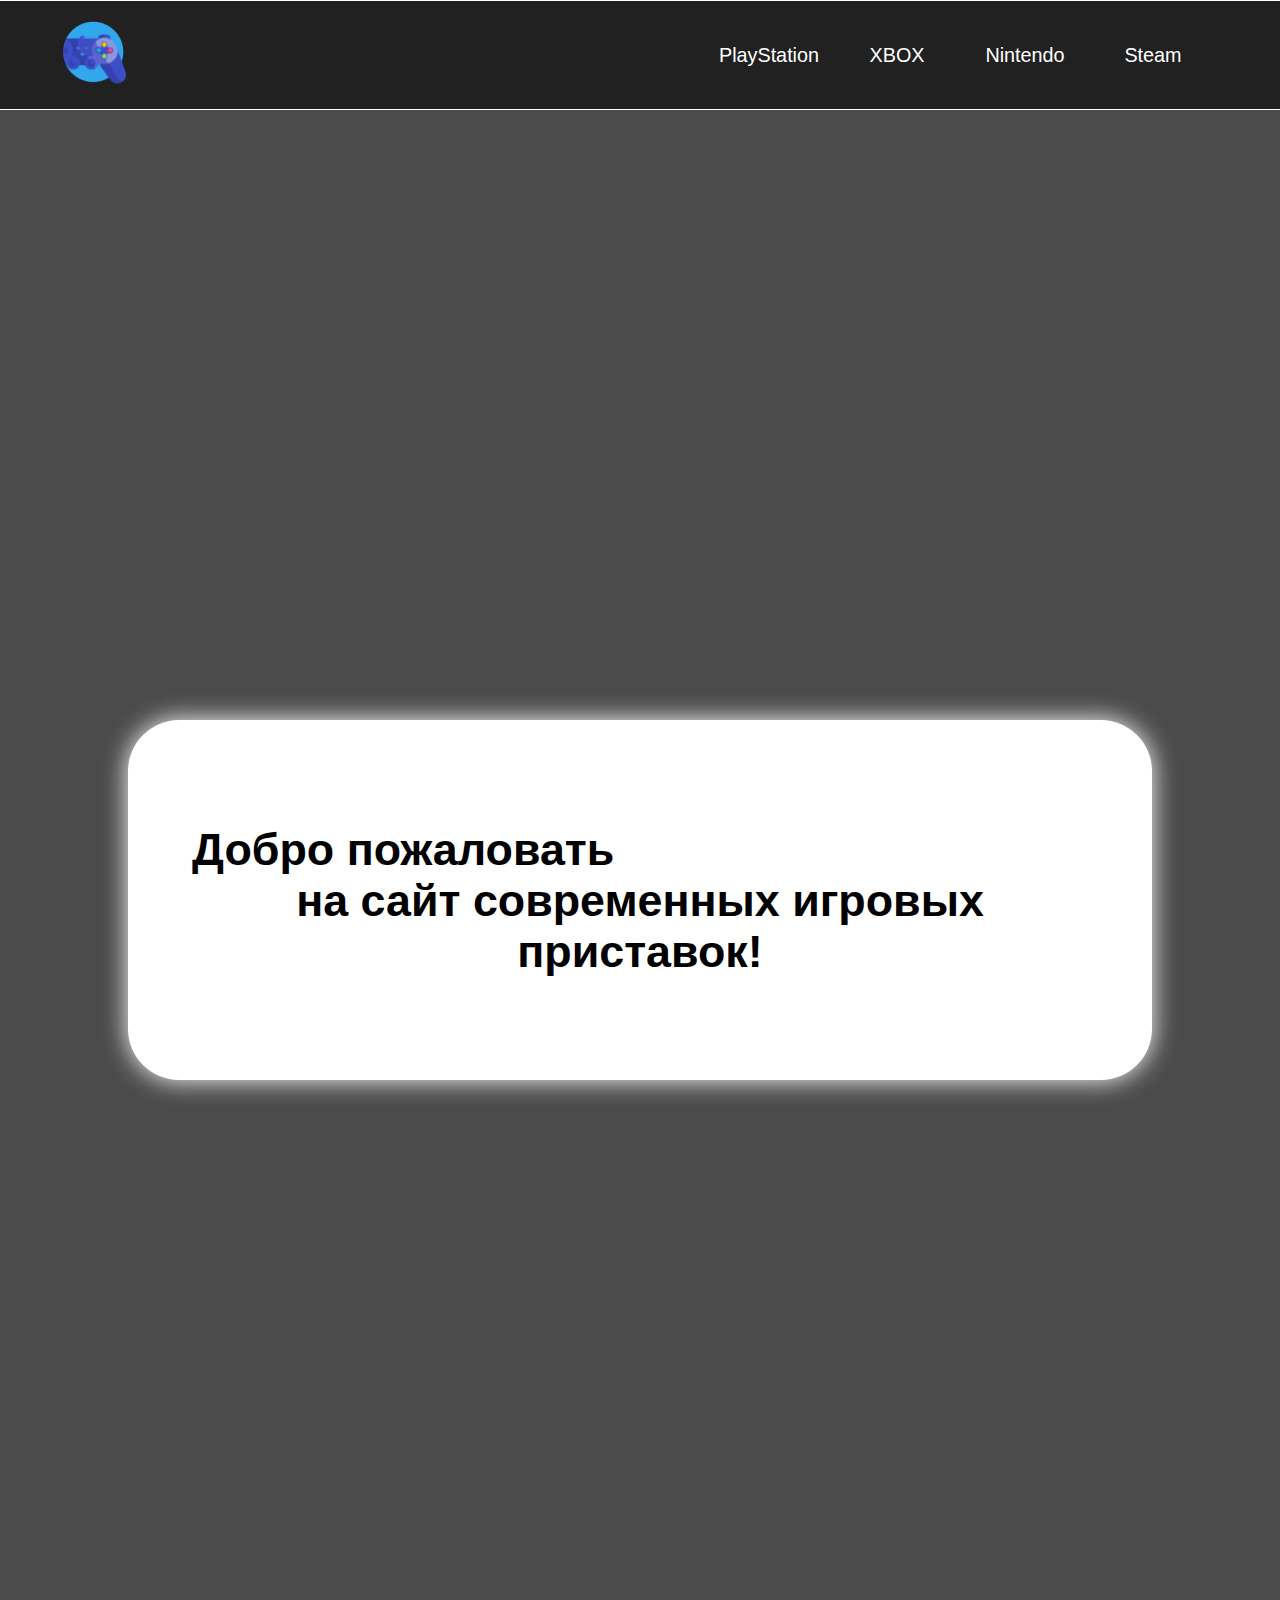
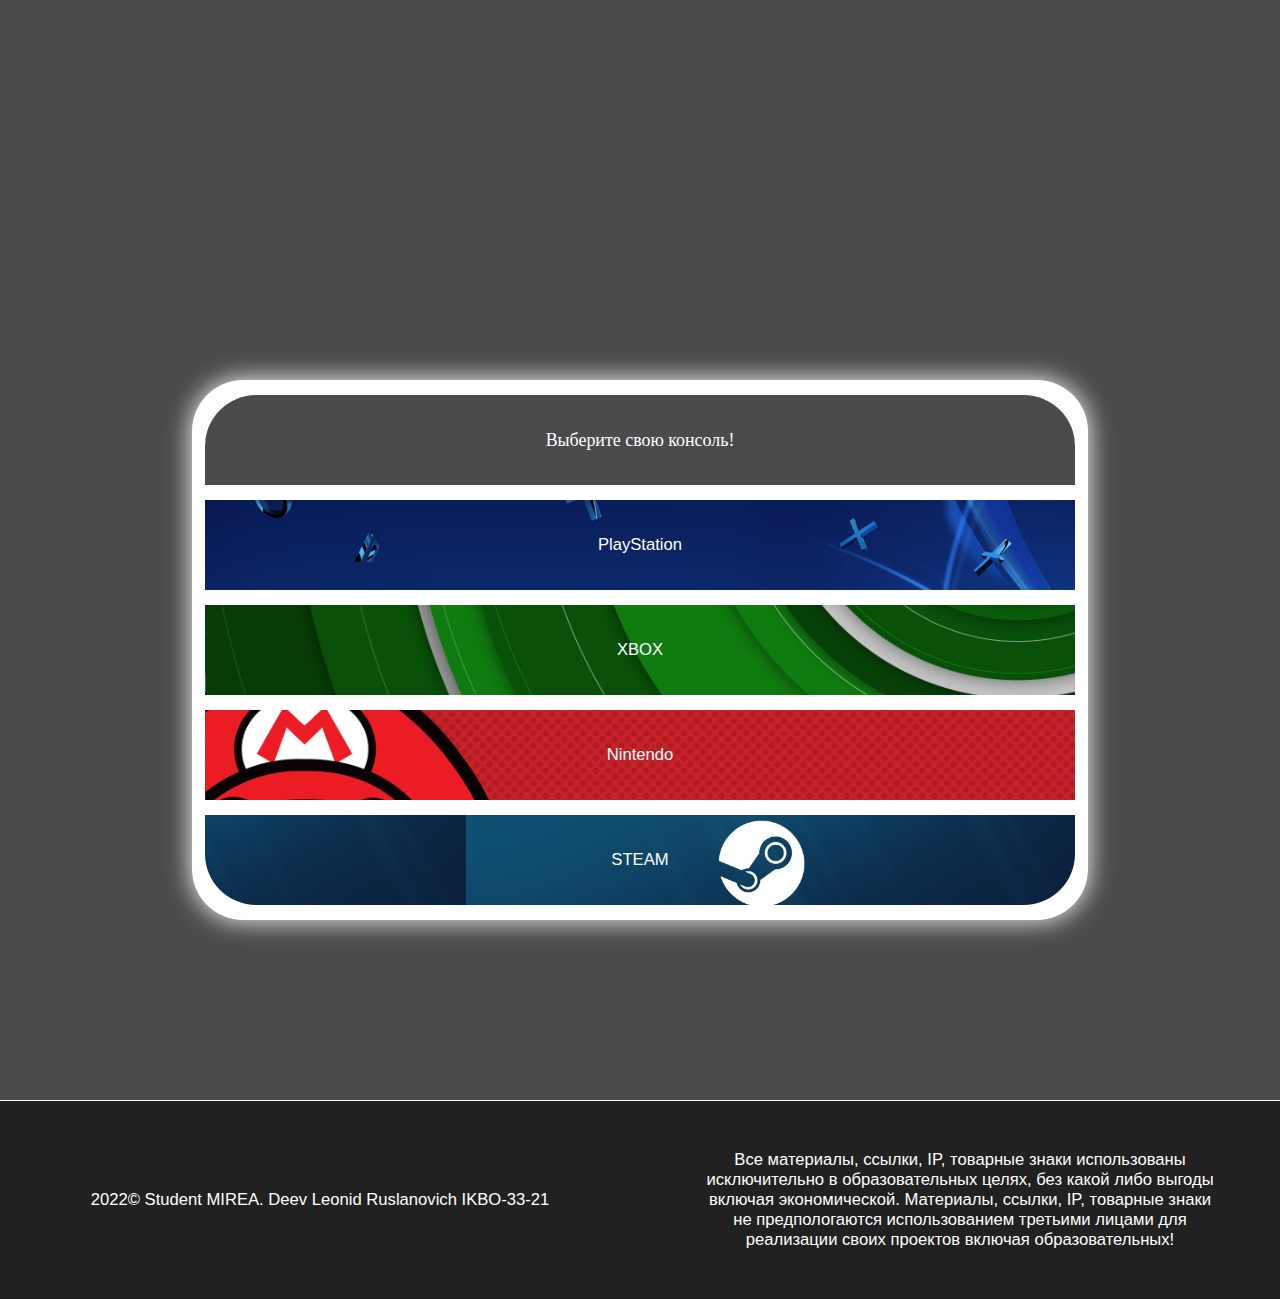
<file: index.html>
<!DOCTYPE html>
<html lang="en">
<head>
    <link rel="icon" href="picture/Base/favicon.png" type="image/x-icon">
    <meta charset="UTF-8">
    <meta http-equiv="X-UA-Compatible" content="IE=edge">
    <meta name="viewport" content="width=device-width, initial-scale=1.0">
    <title>Современные игровые приставки</title>
    <link rel="stylesheet" type="text/css" href="css/style.css">
    <link rel="stylesheet" type="text/css" href="css/styleIndex.css">
    <script language="JavaScript" type="text/javascript" src="js/scriptIndex.js" defer></script>

</head>
<body id="start">
    <header id="header">
        <a id="logo" href="#home"><img src="picture/Base/logo.png" alt="logo"></a>
        <nav>
            <a href="html/playstation.html" >PlayStation</a>
            <a href="html/xbox.html" >XBOX</a>
            <a href="html/nintendo.html" >Nintendo</a>
            <a href="html/steam.html" >Steam</a> 
        </nav>
    </header>
    <section id="home">
        <div>
            <h3>Добро пожаловать</h3>
            <h3>на сайт современных игровых приставок!</h3>
        </div>
    </section>
    <section id="section-1">
        <div id="divStart">
            <div id="StartD">Выберите свою консоль!</div>
            <a href="html/playstation.html" onmouseover="AddW()" onmouseout="DelW()"><div id="PSd">PlayStation</div></a>
            <a href="html/xbox.html" onmouseover="AddW()" onmouseout="DelW()"><div id="XBOXd">XBOX</div></a>
            <a href="html/nintendo.html" onmouseover="AddW()" onmouseout="DelW()"><div id="NinD">Nintendo</div></a>
            <a href="html/steam.html" onmouseover="AddW()" onmouseout="DelW()"><div id="SteamD">STEAM</div></a>
        </div>
    </section>
    <footer>
        <p>2022© Student MIREA. Deev Leonid Ruslanovich IKBO-33-21</p>
        <p>
            Все материалы, ссылки, IP, товарные знаки использованы исключительно
            в образовательных целях, без какой либо выгоды включая экономической.
            Материалы, ссылки, IP, товарные знаки не предпологаются использованием
            третьими лицами для реализации своих проектов включая образовательных!
        </p>
    </footer>
</body>
</file>
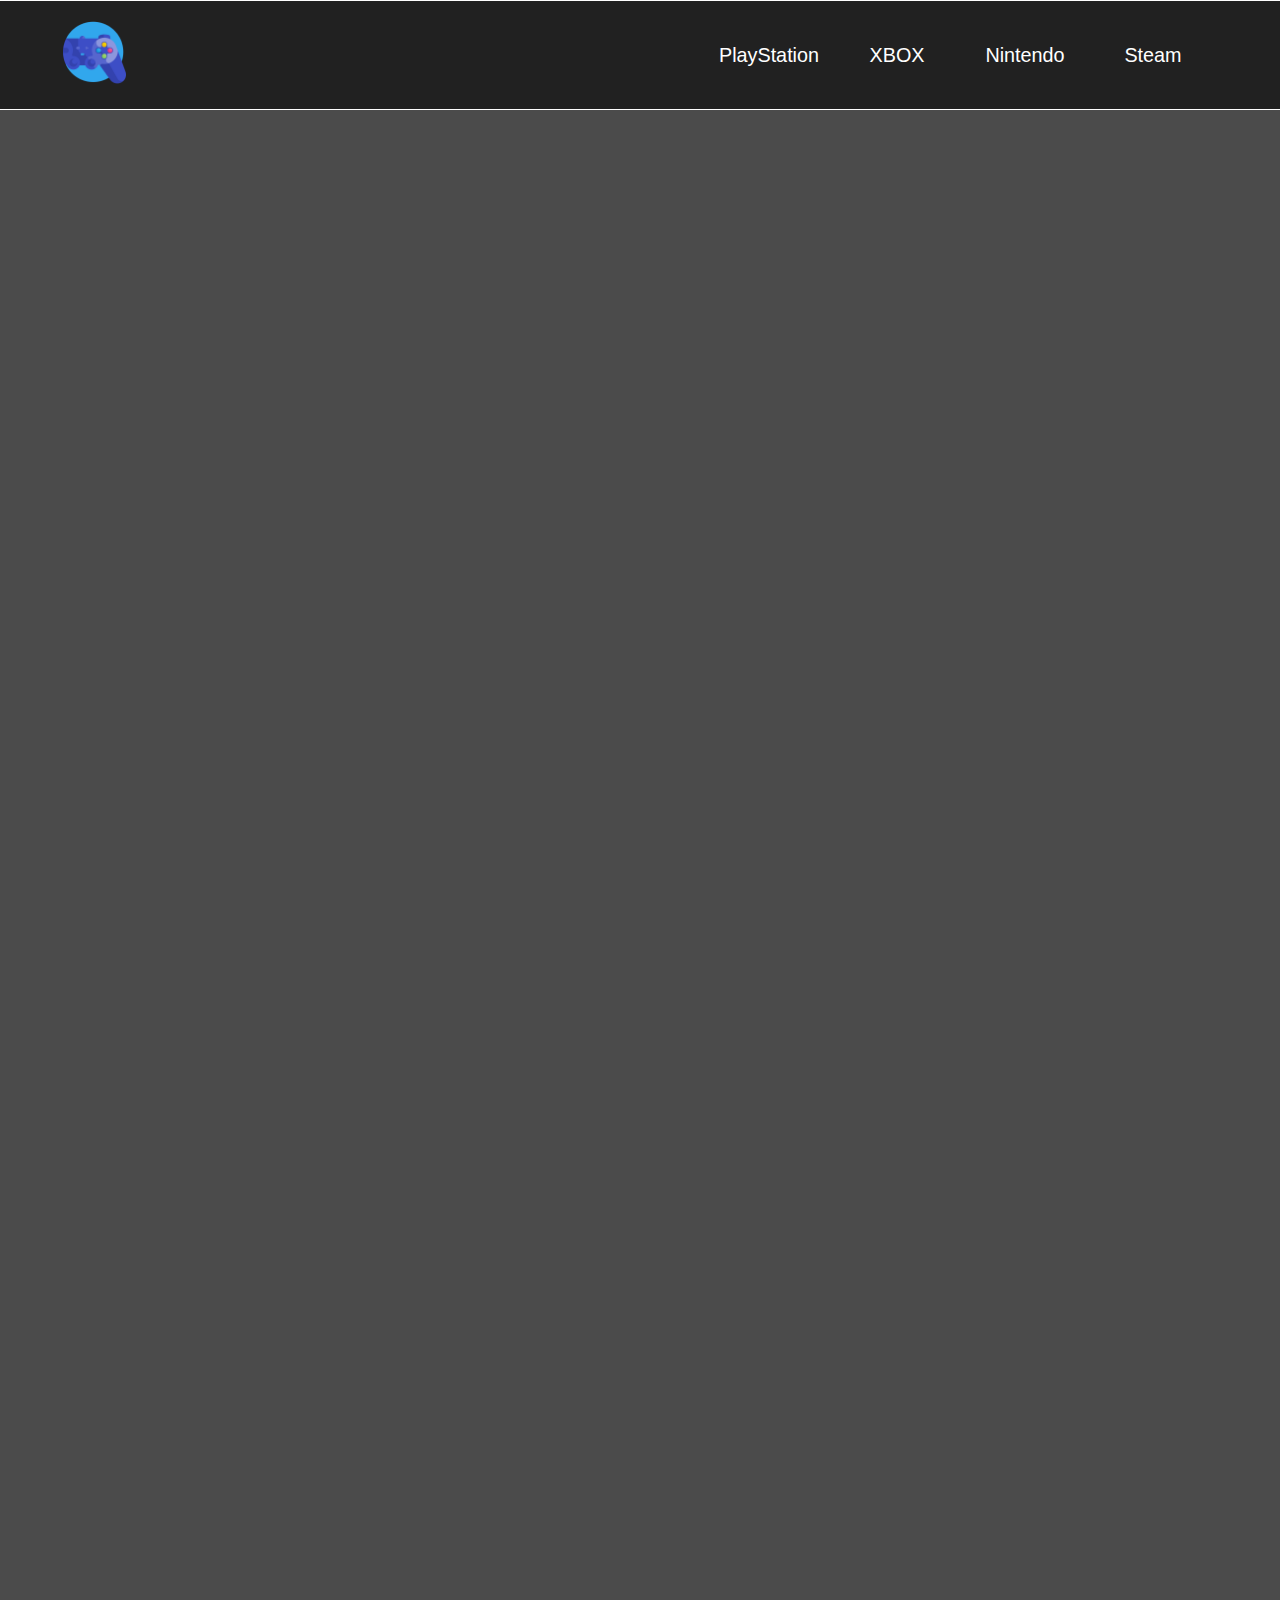
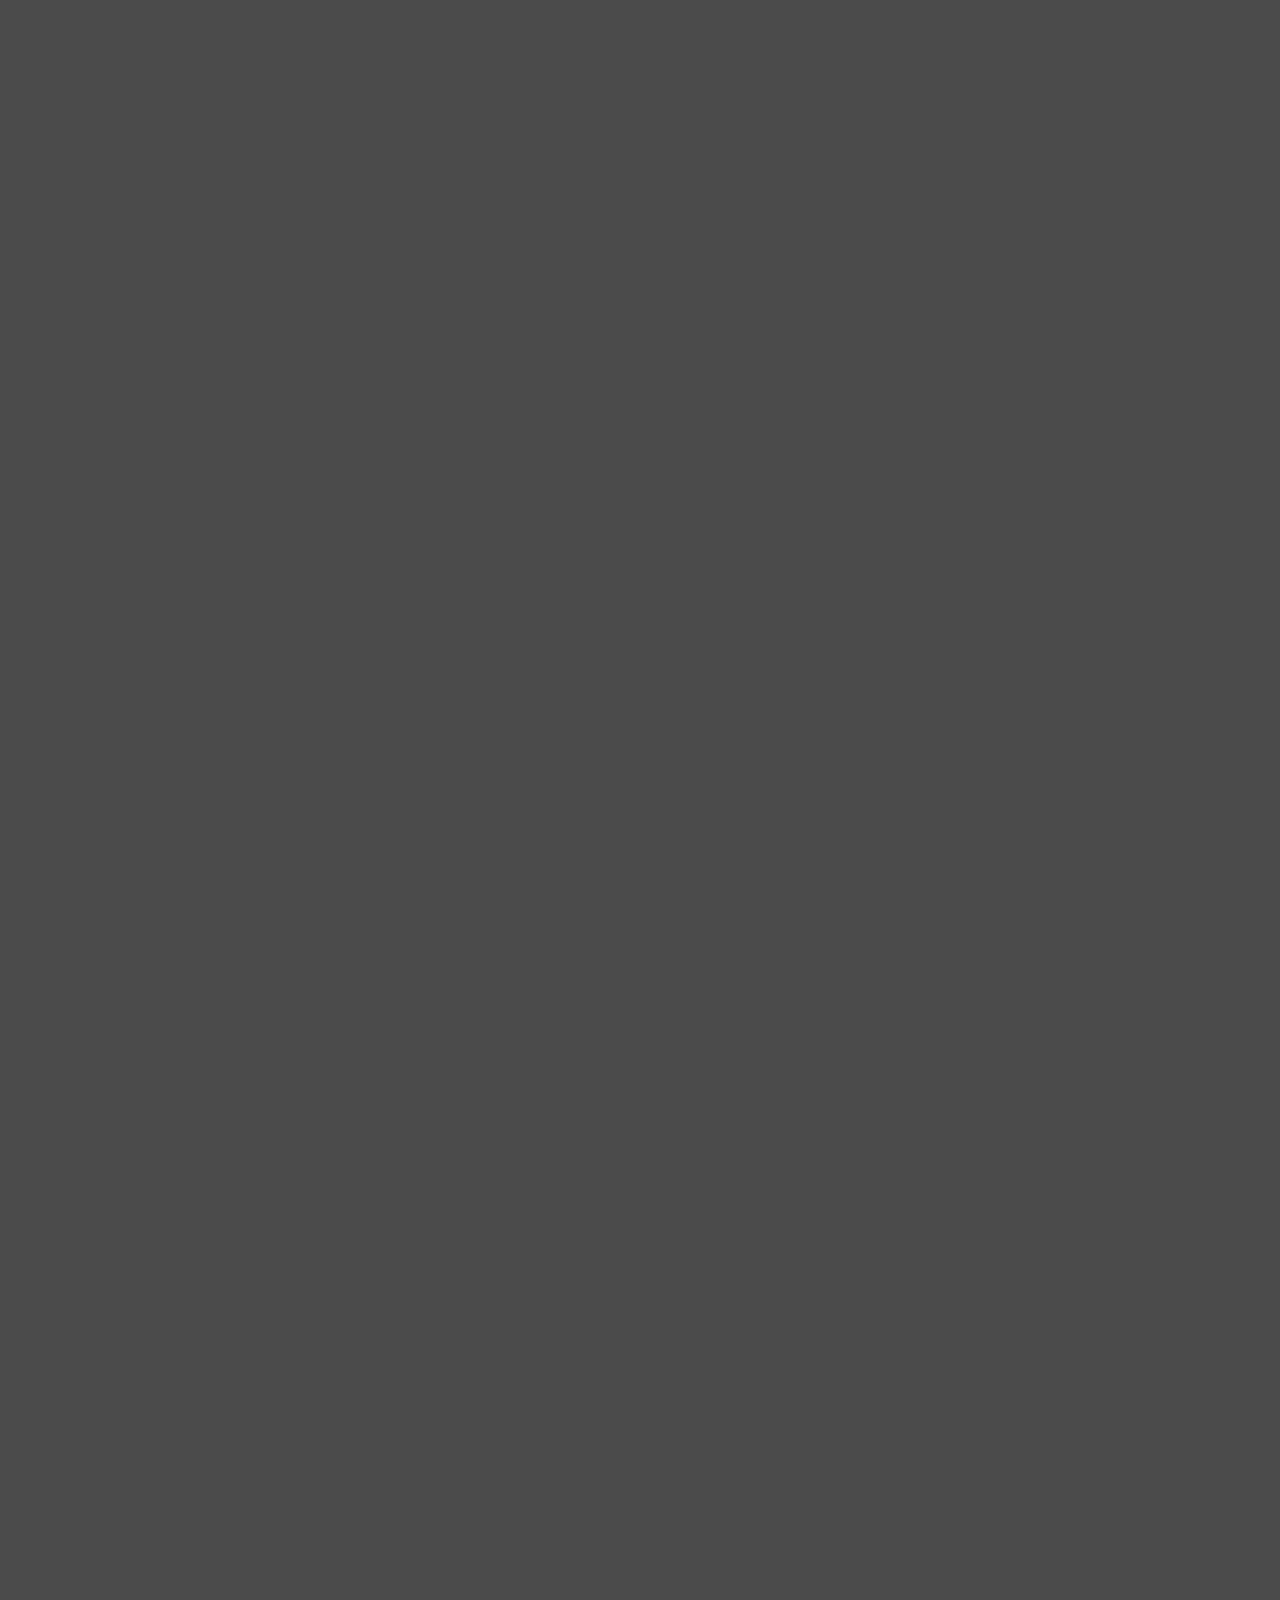
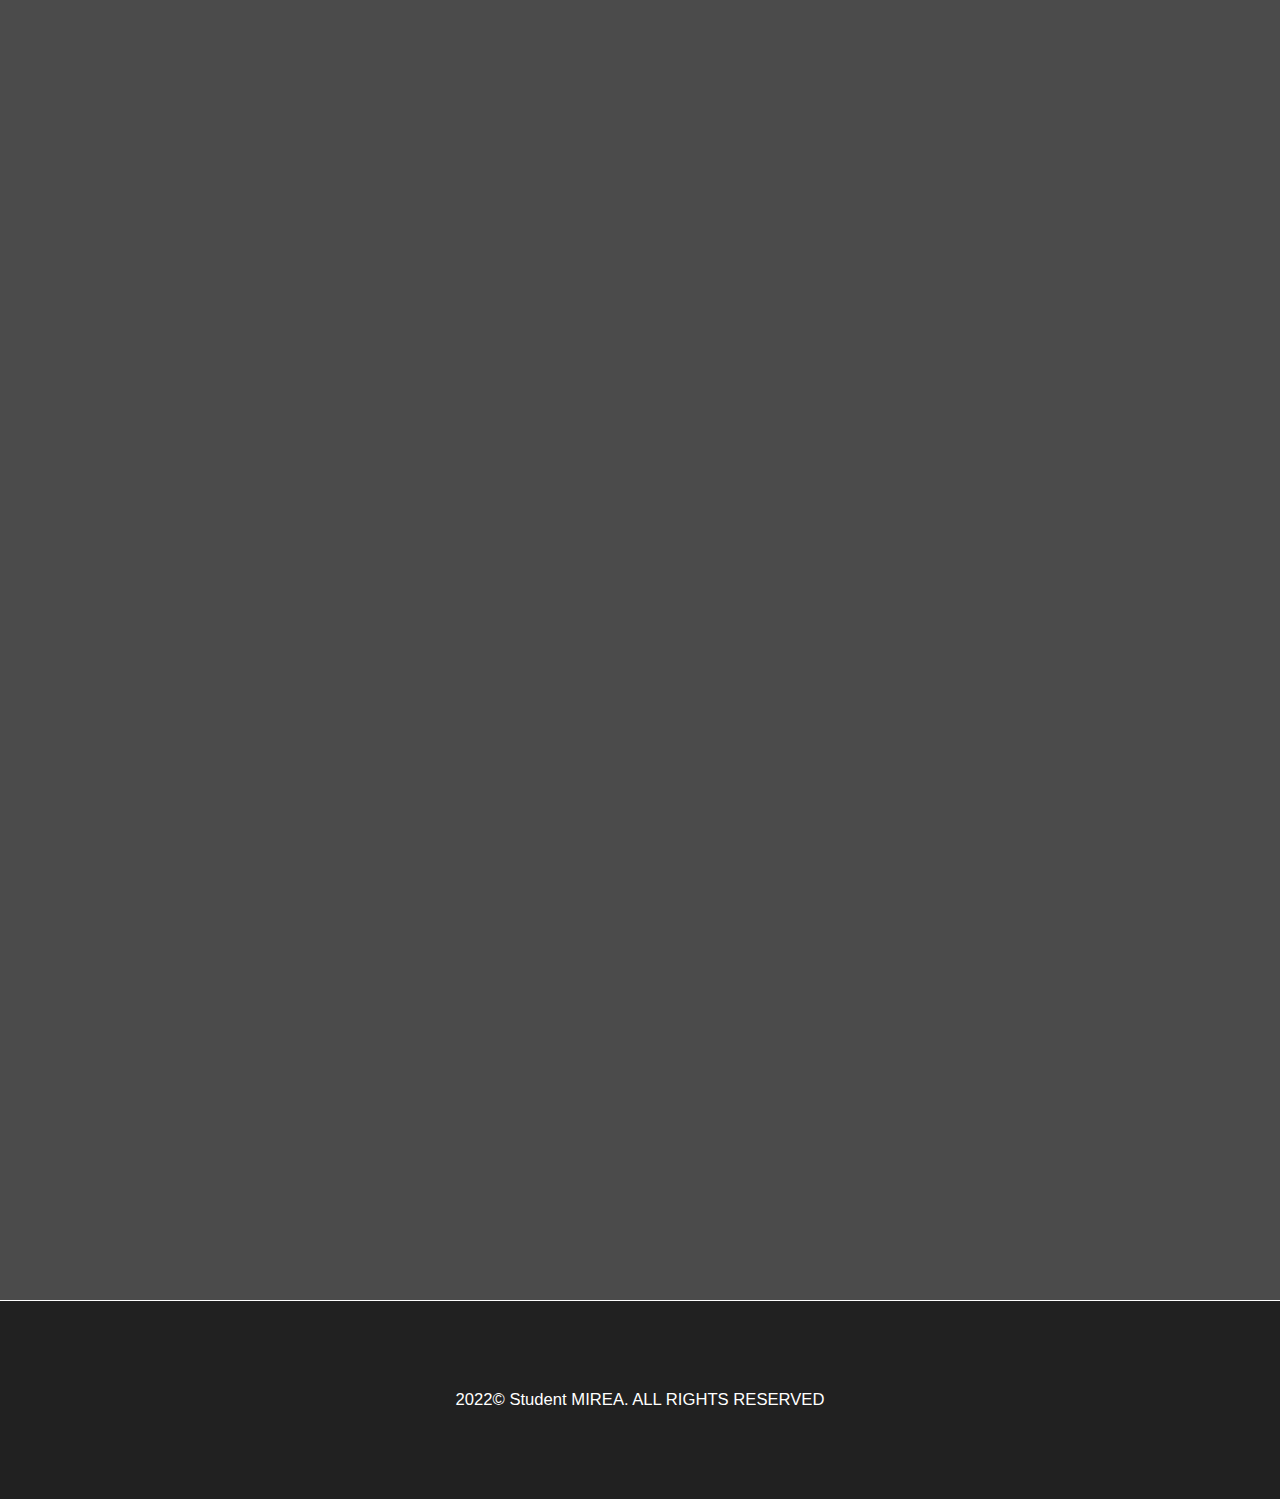
<file: start.html>
<!DOCTYPE html>
<html lang="en">
<head>
    <link rel="icon" href="picture/Base/favicon.png" type="image/x-icon">
    <meta charset="UTF-8">
    <meta http-equiv="X-UA-Compatible" content="IE=edge">
    <meta name="viewport" content="width=device-width, initial-scale=1.0">
    <title>Современные игровые приставки</title>
    <link rel="stylesheet" type="text/css" href="css/style.css">
</head>
<body id="start">
    <header>
        <a id="logo" href="#section-1"><img src="picture/Base/logo.png" alt="logo"></a>
        <nav>
            <a href="html/playstation.html" >PlayStation</a>
            <a href="html/xbox.html" >XBOX</a>
            <a href="html/nintendo.html" >Nintendo</a>
            <a href="html/steam.html" >Steam</a> 
        </nav>
    </header>
    <section id="home">
       
    </section>
    <section id="section-1">

    </section>
    <section id="section-2">

    </section>
    <section id="section-3">

    </section>
    <footer>
        <p>2022© Student MIREA. ALL RIGHTS RESERVED</p>
    </footer>
</body>
</file>
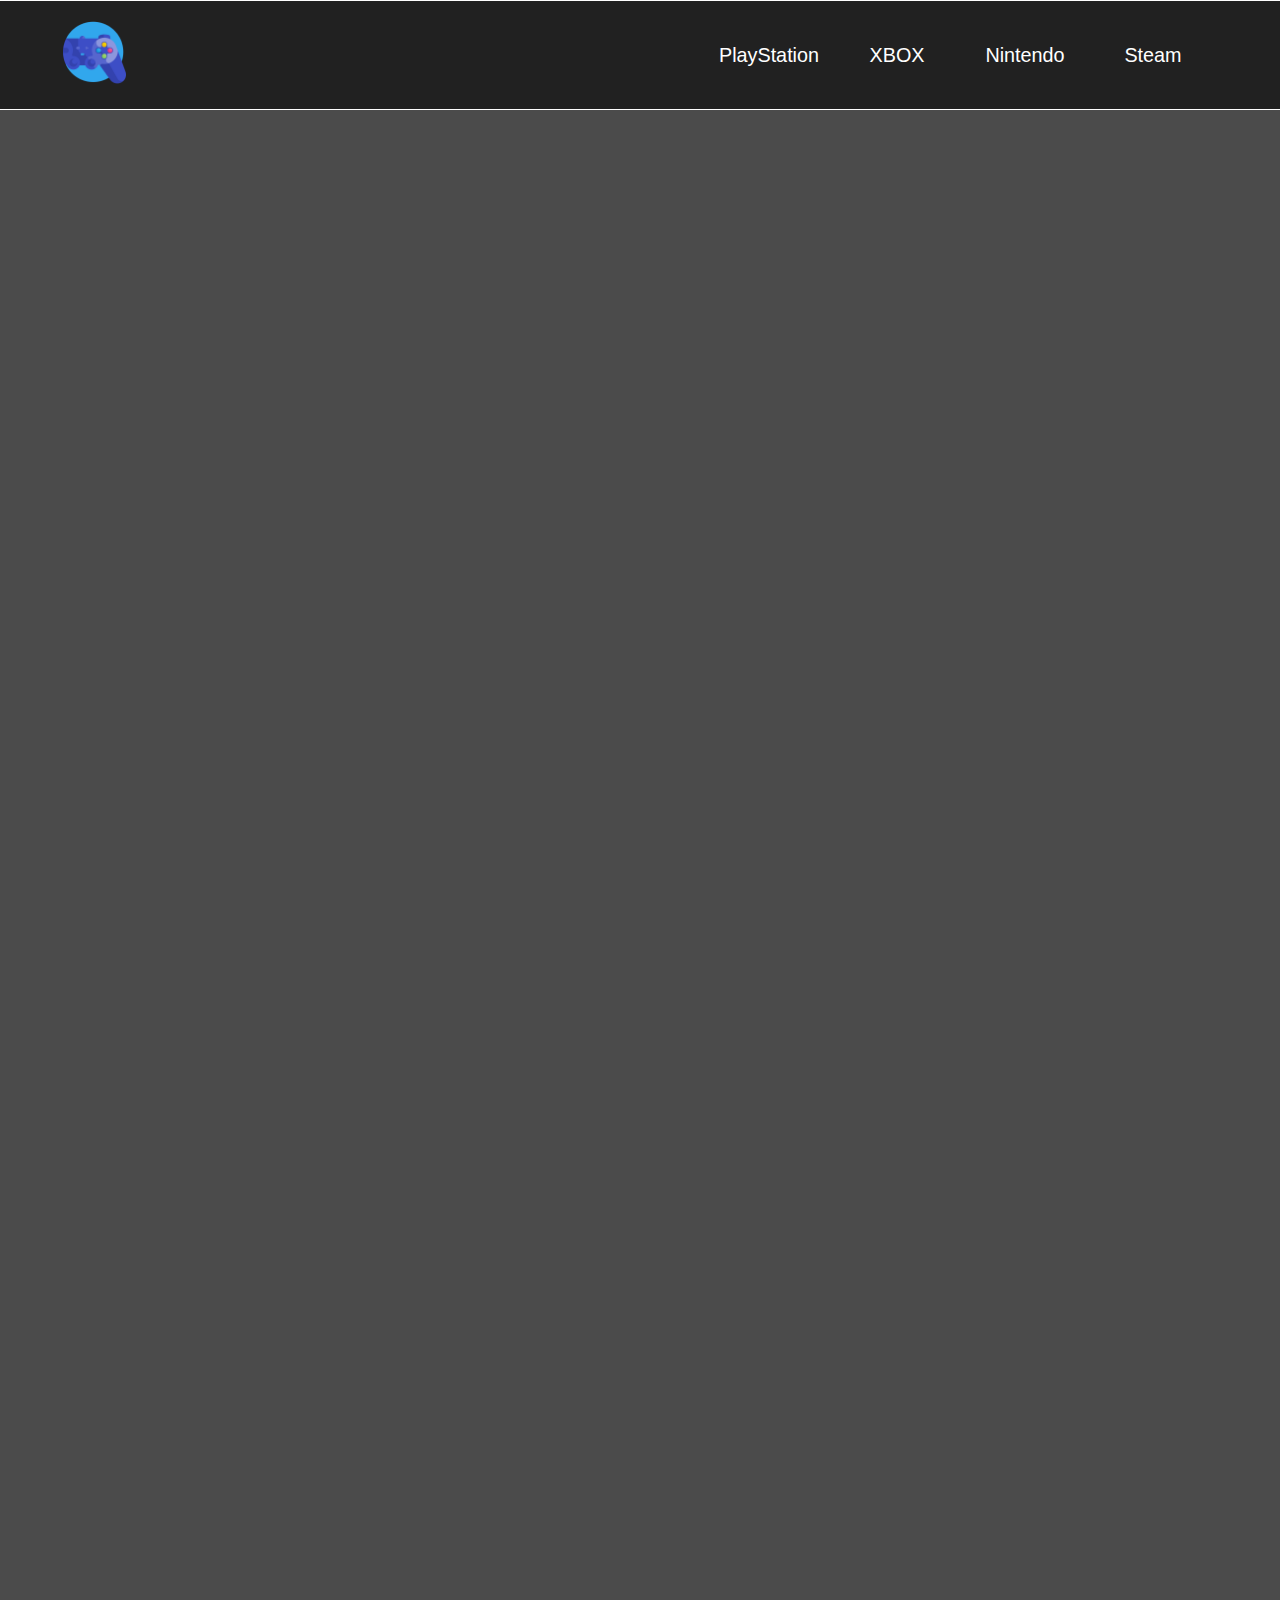
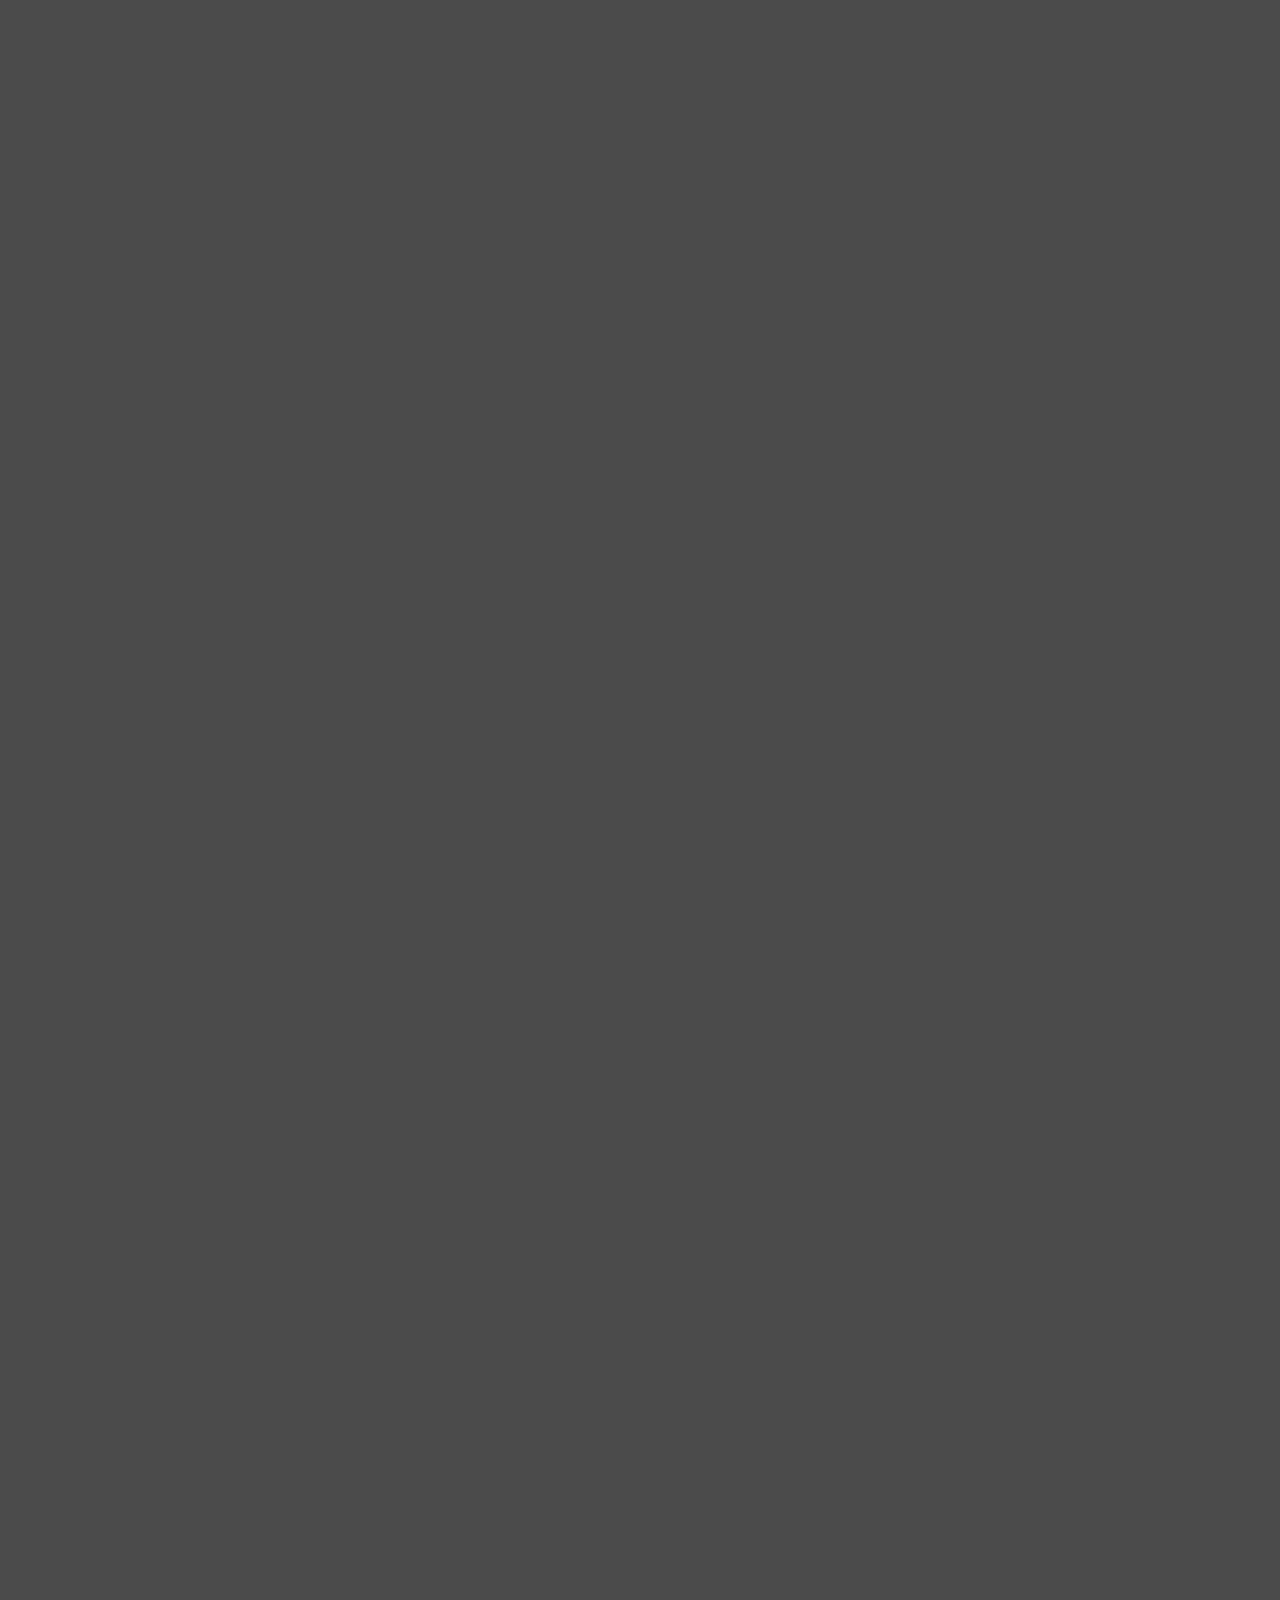
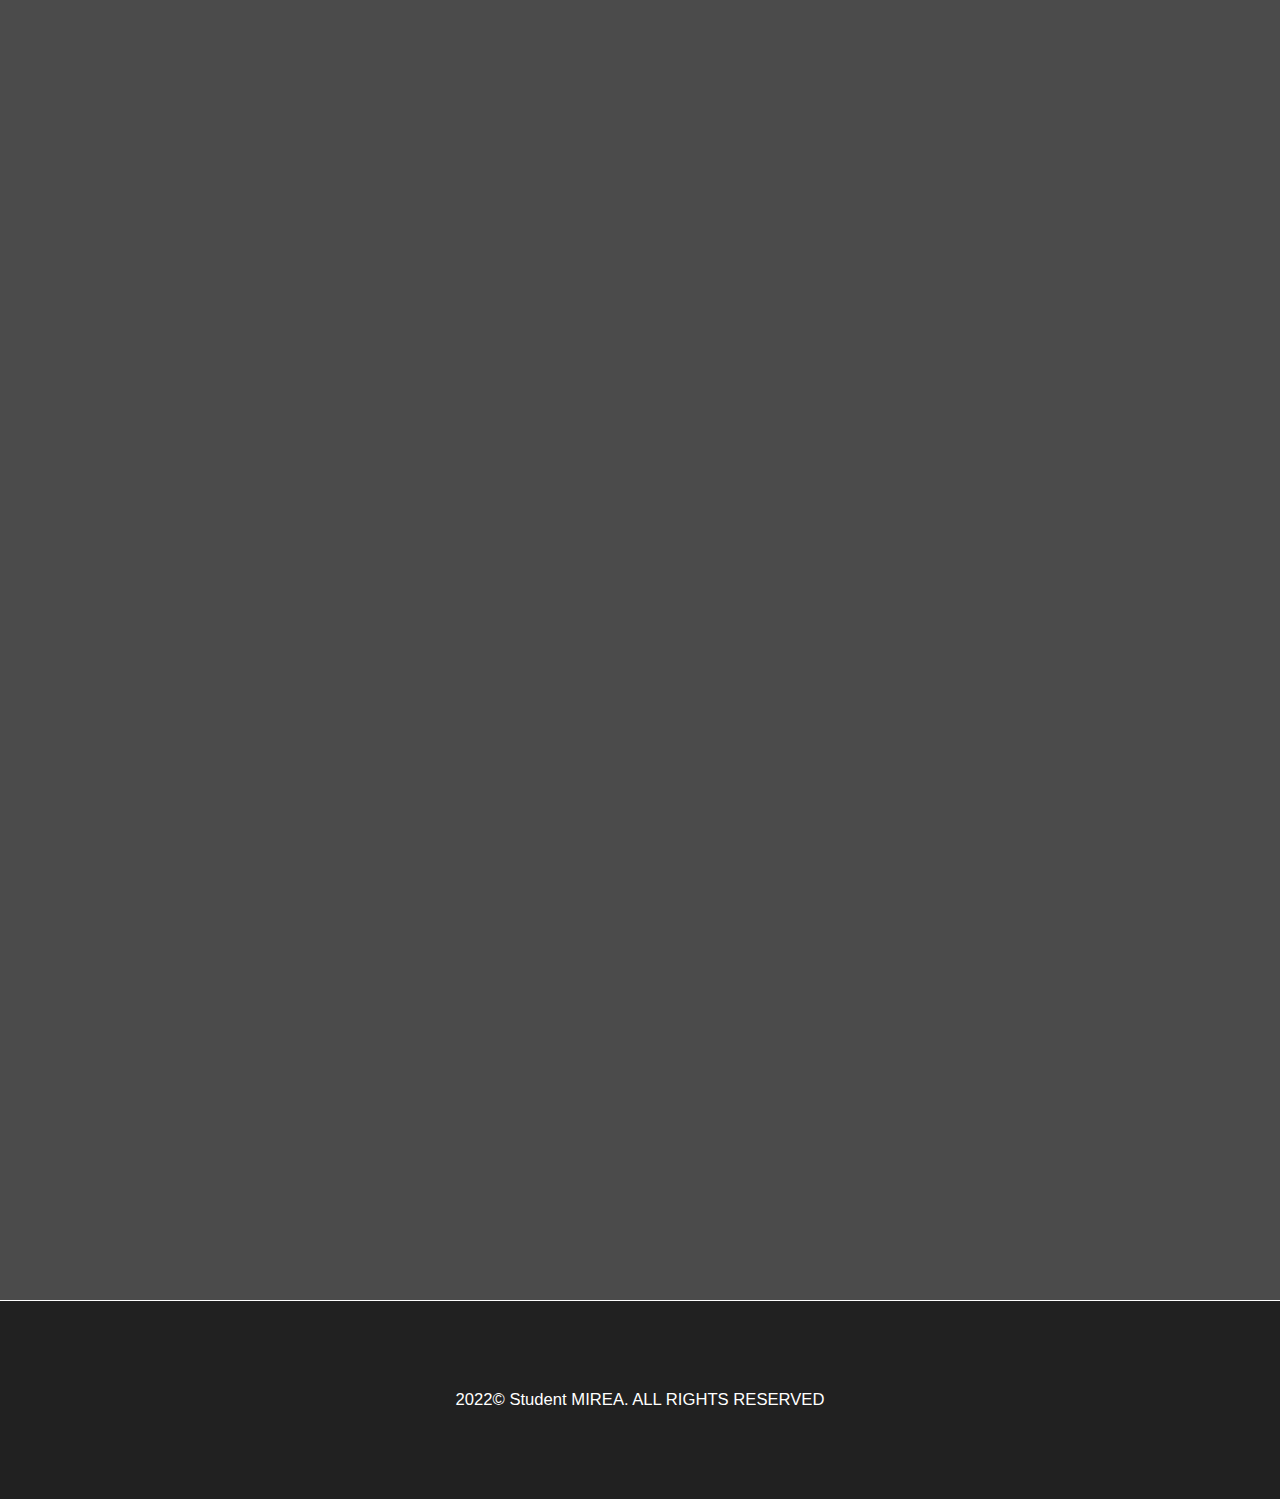
<file: html/start.html>
<!DOCTYPE html>
<html lang="en">
<head>
    <link rel="icon" href="favicon.png" type="image/x-icon">
    <meta charset="UTF-8">
    <meta http-equiv="X-UA-Compatible" content="IE=edge">
    <meta name="viewport" content="width=device-width, initial-scale=1.0">
    <title>Современные игровые приставки</title>
    <link rel="stylesheet" type="text/css" href="../css/style.css">
</head>
<body id="start">
    <header>
        <a id="logo" href="#section-1"><img src="../picture/Base/logo.png" alt="logo"></a>
        <nav>
            <a href="playstation.html" >PlayStation</a>
            <a href="xbox.html" >XBOX</a>
            <a href="nintendo.html" >Nintendo</a>
            <a href="steam.html" >Steam</a> 
        </nav>
    </header>
    <section id="home">
       
    </section>
    <section id="section-1">

    </section>
    <section id="section-2">

    </section>
    <section id="section-3">

    </section>
    <footer>
        <p>2022© Student MIREA. ALL RIGHTS RESERVED</p>
    </footer>
</body>
</file>
<file: css/style.css>
*
{
    padding: 0; 
    margin: 0;
}

body
{
    display: flex;
    flex-direction: column;
    align-items: center;
    background-size: cover;
    background-attachment: fixed;
    background-position: right;
    min-width: 320px;
}

body > *
{
    min-width: 320px;
}

#start
{
    background: rgb(75, 75, 75);
}

#PlayStation
{
    background-color: rgb(0, 55, 145);
}

#XBOX
{
    background-color: rgb(16, 124, 16);
}

#Nintendo
{
    background-color: rgb(230, 0, 18);
}

#Steam
{
    background-color: rgb(0, 0, 0);
}

::-webkit-scrollbar 
{
    width: 1.5vmin;
    background-image: linear-gradient(45deg,red,blue,yellow,green);
    background-size: auto 300%;
    background-position: top;
    border: 0.2vmin solid black;
}

::-webkit-scrollbar:hover
{
    transition: 2s;
    background-position: bottom;
}


::-webkit-scrollbar-thumb
{
    background: rgba(255, 255, 255,1);
    border: 0.25vmin solid black;
}

::-webkit-scrollbar-thumb:hover
{
    background: rgba(255, 255, 255,0.5);
}

html
{
    width: 100%;
    height: 100%;
    scroll-behavior: smooth;
}

:root
{
    font-size: 1.4vmax;
}


a, p, h6, h5, h4, h3, h2, h1
{
    font-family:'Franklin Gothic Medium', 'Arial Narrow', Arial, sans-serif;
}

a, p
{
    font-size: 1.3vmax;
}

h6
{
    font-size: 2vmax;
}

h5
{
    font-size: 2.5vmax;
}

h4
{
    font-size: 3vmax;
}

h3
{
    font-size: 3.5vmax;
}

h2
{
    font-size: 4vmax;
}

h1
{
    font-size: 4.5vmax;
}

@media (orientation: landscape) and (max-height: 425px)
{
    a, p
    {
        font-size: 1.1vmax;
    }

    h6
    {
        font-size: 1.5vmax;
    }

    h5
    {
        font-size: 2vmax;
    }

    h4
    {
        font-size: 2.5vmax;
    }

    h3
    {
        font-size: 3vmax;
    }

    h2
    {
        font-size: 3.5vmax;
    }

    h1
    {
        font-size: 4vmax;
    }
}

header
{
    width: 100%;
    height: 12vh;
    background-color: rgb(33, 33, 33);
    position: fixed;
    top: 0;
    display: flex;
    flex-direction: row;
    justify-content:space-between;
    align-items: center;
    flex-wrap: wrap;
    z-index: 10;
    border-bottom: 0.2vmin solid white;
    border-top: 0.2vmin solid white;
    transition: transform 0.4s;
}

header img
{
    height: 7vh;
    width: 7vh;
    margin-left: 7vh;
    margin-right: 7vh;
    transition: 1s transform;
    animation: logo 2s;
    animation-iteration-count: 1;
}

nav > a
{
    display: flex;
    justify-content: center;
    align-items: center;
    border-radius: 1vmin;
    width: 12vh;
    height: 6vh;
    margin-left: 1vh;
    margin-right: 1vh;
    border: 0.2vmin solid rgb(33, 33, 33);
    transition: border 1s,background-color 1s;
    color: white;
    text-decoration: none;
}

header a, header p
{
    font-size: 2.2vh;
}

footer
{
    width: 100%;
    height:22vh;
    background-color: rgb(33, 33, 33);
    display: flex;
    flex-direction: row;
    justify-content: space-evenly;
    align-items: center;
    color: white;
    border-top: 0.2vmin solid white;
    border-bottom: 0.2vmin solid white;
}

@media (orientation: landscape) and (max-height: 425px)
{
    footer
    {
        height: 30vh;
    }
}

footer > p
{
    width: 40vw;
    height: 12vh;
    margin: 5vw;
    display: flex;
    justify-content: center;
    align-items: center;
    text-align: center;
}

nav
{
    margin-right: 7vh;
    display: flex;
    flex-direction: row;
    flex-wrap: wrap;
}

@media (orientation: portrait)
{
    header
    {
        height: 18vh;
    }

    nav
    {
        margin-right: 0vh;
        width: 30vh;
        height: 18vh;
        align-items: center;
    }
}

@media (orientation: portrait) and (max-width: 729px)
{
    header
    {
        height: 14vh;
    }

    nav
    {
        margin-right: 0vh;
        width: 25vh;
        height: 12vh;
        align-items: center;
    }

    nav > a
    {
        height: 4vh;
        width: 10vh;
        font-size: 1.6vh;
    }

    header img
    {
        height: 4vh;
        width: 4vh;
        margin-left: 3vh;
        margin-right: 3vh;
    }

    footer
    {
        height: 28vh;
    }
    
}

@keyframes logo
{
    from
    {
        transform: translateX(-20vmin);
    }
    to
    {
        transform: translateX(0vmin);
    }
}

header img:hover
{
    transform: scale(1.3,1.3);
}

nav > a:hover
{
    border: 0.2vmin solid white;
}

nav > a[href="playstation.html"]:hover,nav > a[href="html/playstation.html"]:hover
{
    background-color: rgb(0, 55, 145);
}

nav > a[href="xbox.html"]:hover,nav > a[href="html/xbox.html"]:hover
{
    background-color: rgb(16, 124, 16);
}

nav > a[href="nintendo.html"]:hover,nav > a[href="html/nintendo.html"]:hover
{
    background-color: rgb(230, 0, 18);
}

nav > a[href="steam.html"]:hover,nav > a[href="html/steam.html"]:hover
{
    background-color: rgb(0, 0, 0);
}

nav > a[href="start.html"]:hover,nav > a[href="html/start.html"]:hover
{
    background-color: rgb(75, 75, 75);
}

section
{
    width: 100%;
    height: 100vh;
    display: flex;
    justify-content: center;
    align-items: center;
    flex-direction: column;
    flex-wrap: wrap;
}

a
{
    text-decoration: none;
}

/* home */

#home
{
    height: 200vh;
    display: flex;
    flex-direction: column;
    justify-content: space-evenly;
    align-items: center;
}

#home > #hello
{
    width: 100%;
    animation: opacity 3s 1;
}

@keyframes opacity
{
    from
    {
        opacity: 0;
    }
    to
    {
        opacity: 1;
    }
}

#home > div
{
    width: 100vmin;
    height: 70vmin;
    display: flex;
    flex-direction: column;
    justify-content: center;
    align-items: center;
}

#home #NameCorporation, #home h3
{
    text-align: center;
}

#home img
{
    width: 100vmin;
    height: 50vmin;
    animation: none;
}

#FirstConsoleImg
{
    transition: 2s;
}

@keyframes FirstConsoleImg
{
    from
    {
        transform: translateY(25vmin);
        opacity: 0;
    }
    to
    {
        transform: translateY(0vmin);
        opacity: 1;
    }
}

/* Section-StartBlockConsole */

#Section-StartBlockConsole
{
    height: 200vh;
    display: flex;
    justify-content: center;
    align-items: center;
    flex-direction: column;
    overflow: hidden;
}

.LeftSide, .RightSide
{
    height: 100vh;
    display: flex;
    flex-direction: row;
    align-items: center;
}

.LeftSide
{
    justify-content: flex-start;
}

.RightSide
{
    justify-content: flex-end;
}

.StartBlockConsole
{
    background-color: white;
    border-radius: 2vmax;
    width: 67vw;
    height: 62vh;
    padding: 1vw 1vh;
    margin: 5vw 5vh;
    display: flex;
    flex-direction: row;
    justify-content: space-around;
    align-items: center;
    box-shadow: 0 0 1vmax 1vmax rgba(255, 255, 255,0.5);
}

.StartBlockConsole > img
{
    width: 30vmax;
    height: 30vmax;
}

#leftText
{
    width: 35vmax;
    height: 30vmax;
    color: black;
    display: flex;
    flex-direction: column;
    justify-content: center;
    align-items: flex-start;
    margin-right: 1vw;
}

#leftText > p
{
    text-align: left;
}

#rightText
{
    width: 35vmax;
    height: 30vmax;
    color: black;
    display: flex;
    flex-direction: column;
    justify-content: center;
    align-items: flex-end;
    margin-left: 1vw;
}

#rightText > p
{
    text-align: right;
}

@media (orientation: landscape) and (max-height: 425px)
{
    .StartBlockConsole > img
    {
        width: 23vmax;
        height: 23vmax;
    }
}

@keyframes AnimationLeftBlock
{
    from
    {
        transform: translateX(-100vw);
        opacity: 0;
    }
    to
    {
        transform: translateX(0vw);
        opacity: 1;
    }
}

@keyframes AnimationRightBlock
{
    from
    {
        transform: translateX(100vw);
        opacity: 0;
    }
    to
    {
        transform: translateX(0vw);
        opacity: 1;
    }
}
</file>
<file: css/styleIndex.css>
#start > #home > div
{
    width: 70vw;
    height: 30vh;
    background-color: white;
    border-radius: 4vw;
    display: flex;
    flex-direction: column;
    justify-content: center;
    align-items: flex-start;
    padding: 5vh 5vw;
    box-shadow: 0 0 2vw rgb(255,255,255);
    animation: start 2s 1;
}

#start > #home > div *
{
    color: black;
}

@keyframes start
{
    from
    {
        opacity: 0;
    }
    to
    {
        opacity: 1;
    }
}

#section-1 > div
{
    height: 60vh;
    width: 70vw;
    display: flex;
    flex-direction: column;
    justify-content: space-evenly;
    align-items: center;
    background-color: white;
    border-radius: 4vw;
    box-shadow: 0 0 2vw rgb(255,255,255);
}

#section-1 > div div
{
    width: 68vw;
    height: 10vh;
    display: flex;
    justify-content: center;
    align-items: center;
    transition: 1s;
}

#StartD
{
    background-color: rgb(75,75,75);
    border-radius: 4vw 4vw 0 0;
    color: white;
}

#PSd
{
    background-image: url("../picture/PS/f0e0852959-2_2780x1200.jpg");
    background-size: cover;
    background-position: right;
    color: white;
}

#XBOXd
{
    background-image: url("../picture/XBOX/1612712988_75-p-bit-na-zelenom-fone-97.jpg");
    background-size: cover;
    background-position: right;
    color: white;
}

#NinD
{
    background-image: url("../picture/Nintendo/551749-Club_Nintendo-Nintendo-Nintendo_3DS-Nintendo_Switch-video_games-Super_Mario.jpg");
    background-size: cover;
    background-position: right;
    color: white;
}

#SteamD
{
    background-image: url("../picture/Steam/1624085615_14-phonoteka_org-p-oboi-stim-krasivo-16.jpg");
    background-size: 70%;
    background-position: right;
    border-radius: 0 0 4vw 4vw;
    color: white;
}

#PSd:hover,#XBOXd:hover,#NinD:hover,#SteamD:hover
{
    height: 20vh;
}

@keyframes ps5png
{
    from
    {
        transform: translateY(25vmin);
        opacity: 0;
    }
    to
    {
        transform: translateY(0vmin);
        opacity: 1;
    }
}

@keyframes lblock
{
    from
    {
        transform: translateX(-100vw);
        opacity: 0;
    }
    to
    {   
        transform: translateX(0vw);
        opacity: 1;
    }
}

@keyframes rblock
{
    from
    {
        transform: translateX(100vw);
        opacity: 0;
    }
    to
    {   
        transform: translateX(0vw);
        opacity: 1;
    }
}
</file>
